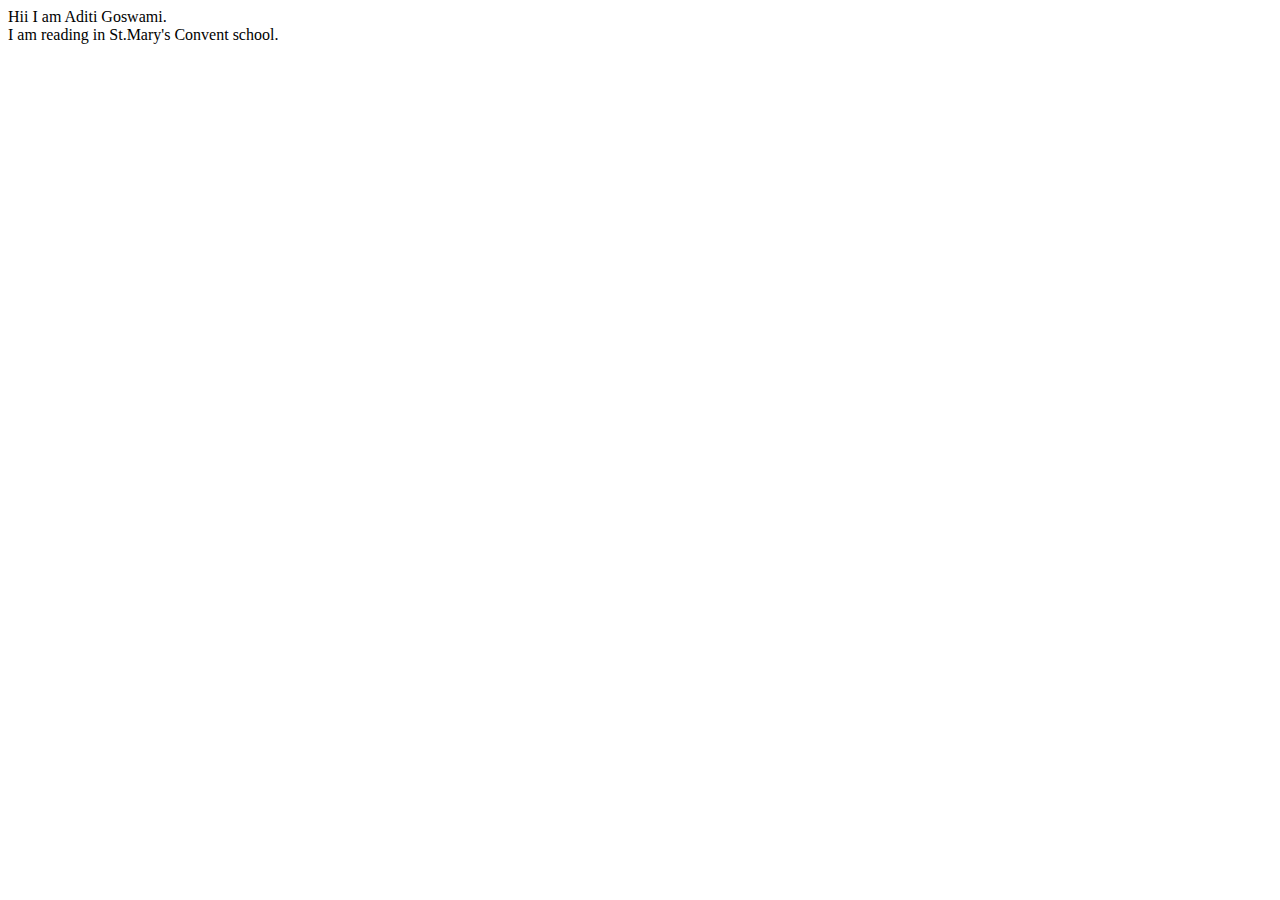
<file: aboutme.html>
<!DOCTYPE html>
<html>
    <head>
        <title>
            Aditi Goswami
        </title>
        <body>
            Hii I am Aditi Goswami. <br/>
            I am reading in St.Mary's Convent school.
        </body>
    </head>
</html>
</file>
